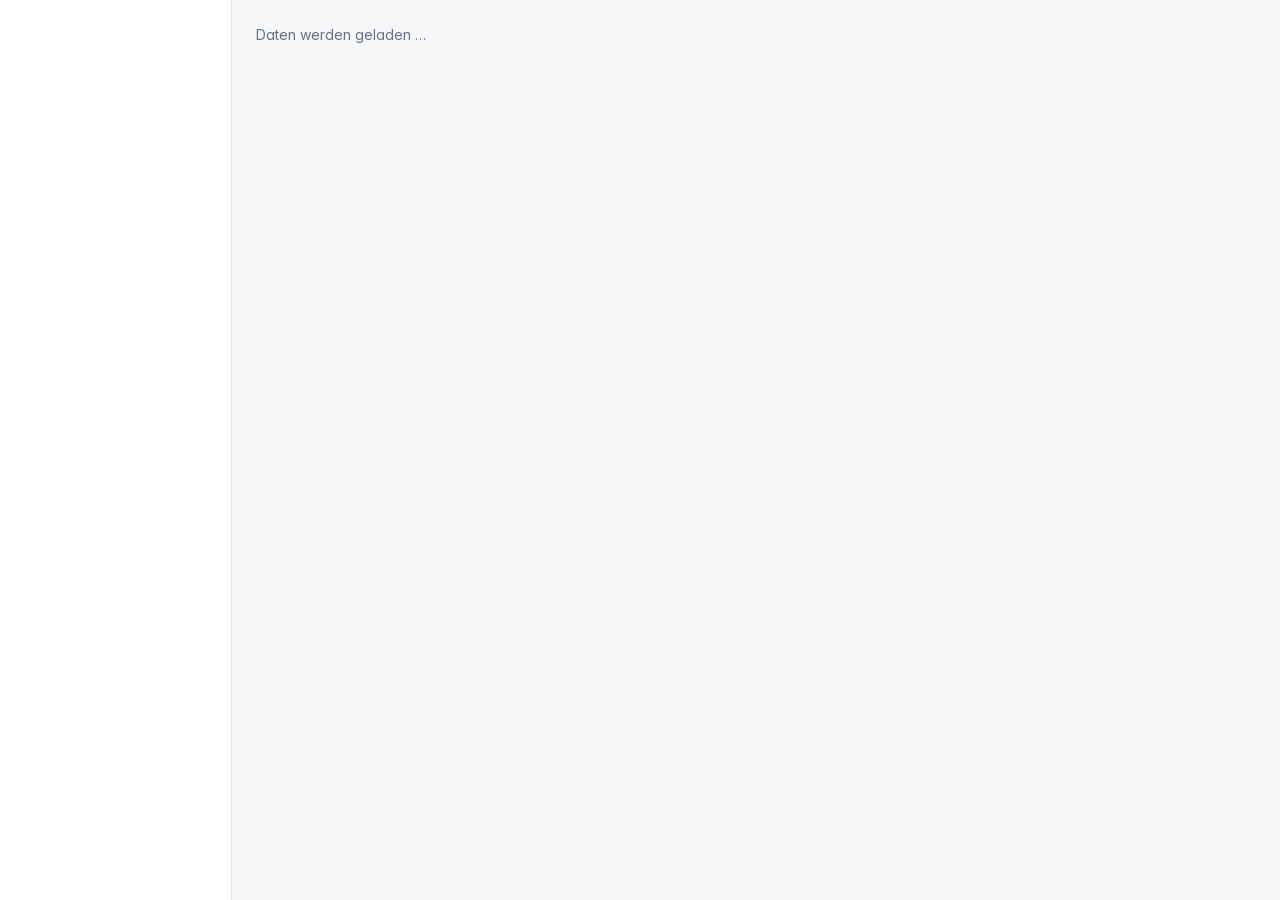
<file: index.html>
<!doctype html>
<html lang="de">
<head>
  <meta charset="utf-8">
  <meta name="viewport" content="width=device-width, initial-scale=1">
  <title>Devoreo IDEE Prototyp</title>
  <meta http-equiv="refresh" content="0; url=app/">
</head>
<body>
  <p><a href="app/">Zur Demo</a></p>
</body>
</html>
</file>
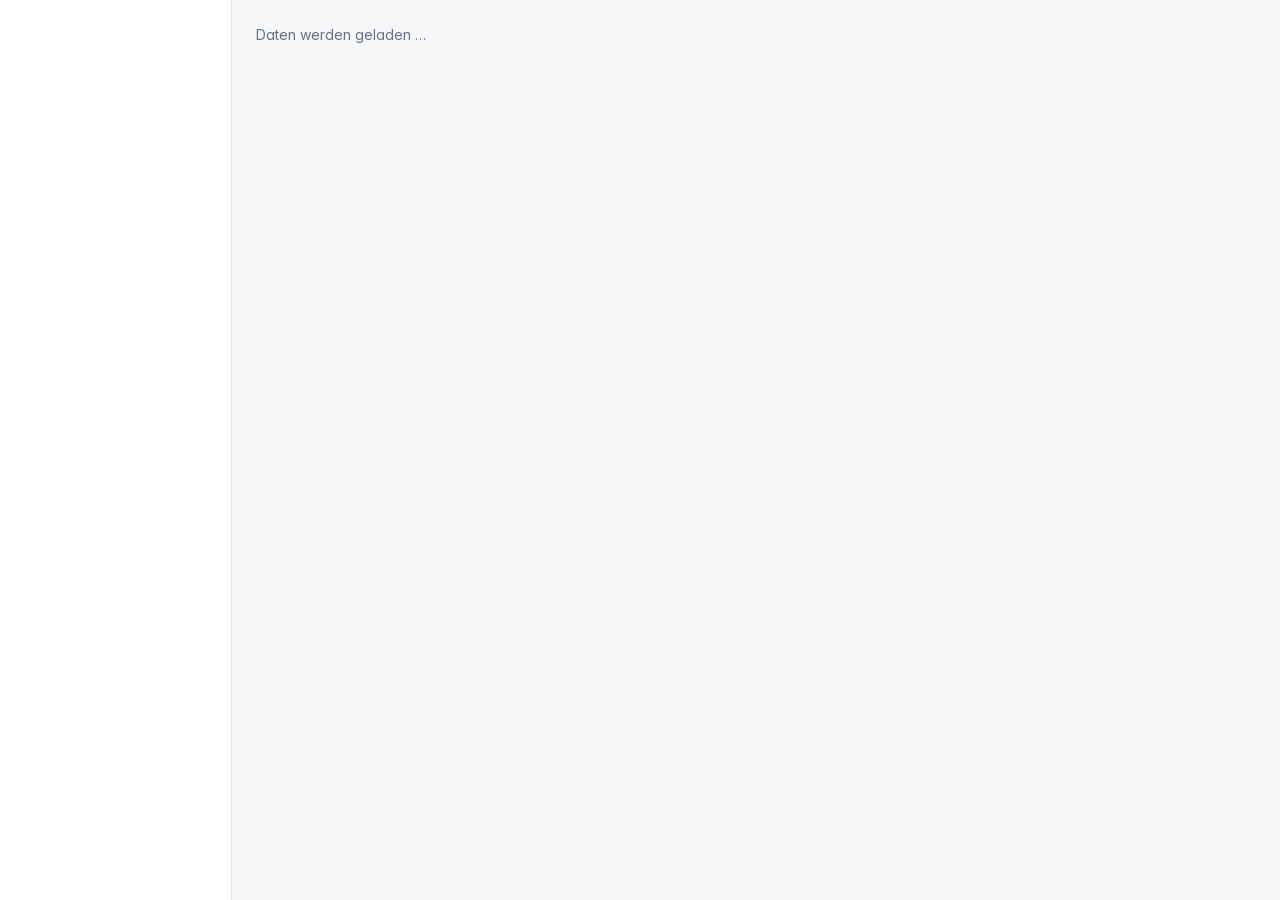
<file: app/index.html>
<!doctype html>
<html lang="de">
  <head>
    <meta charset="utf-8" />
    <meta name="viewport" content="width=device-width, initial-scale=1" />
    <title>Devoreo IDEE · Innovation Discovery Engine (Demo)</title>
    <link rel="icon" href="favicon.svg" type="image/svg+xml" />
    <link rel="preload" href="fonts/InterVariable.woff2" as="font" type="font/woff2" crossorigin />
    <!-- Complete design system. The old look is still in styles.css. -->
    <link rel="stylesheet" href="theme.css" />
    <script src="vendor/pdf.min.js"></script>
  </head>
  <body>
    <div id="header"></div>
    <div class="layout">
      <aside id="nav"></aside>
      <main id="main-wrap">
        <div id="flash"></div>
        <div id="main"><p class="muted">Daten werden geladen …</p></div>
      </main>
      <aside id="viewer" class="viewer" aria-label="Quelldokument"></aside>
    </div>
    <script type="module" src="js/main.js"></script>
  </body>
</html>
</file>
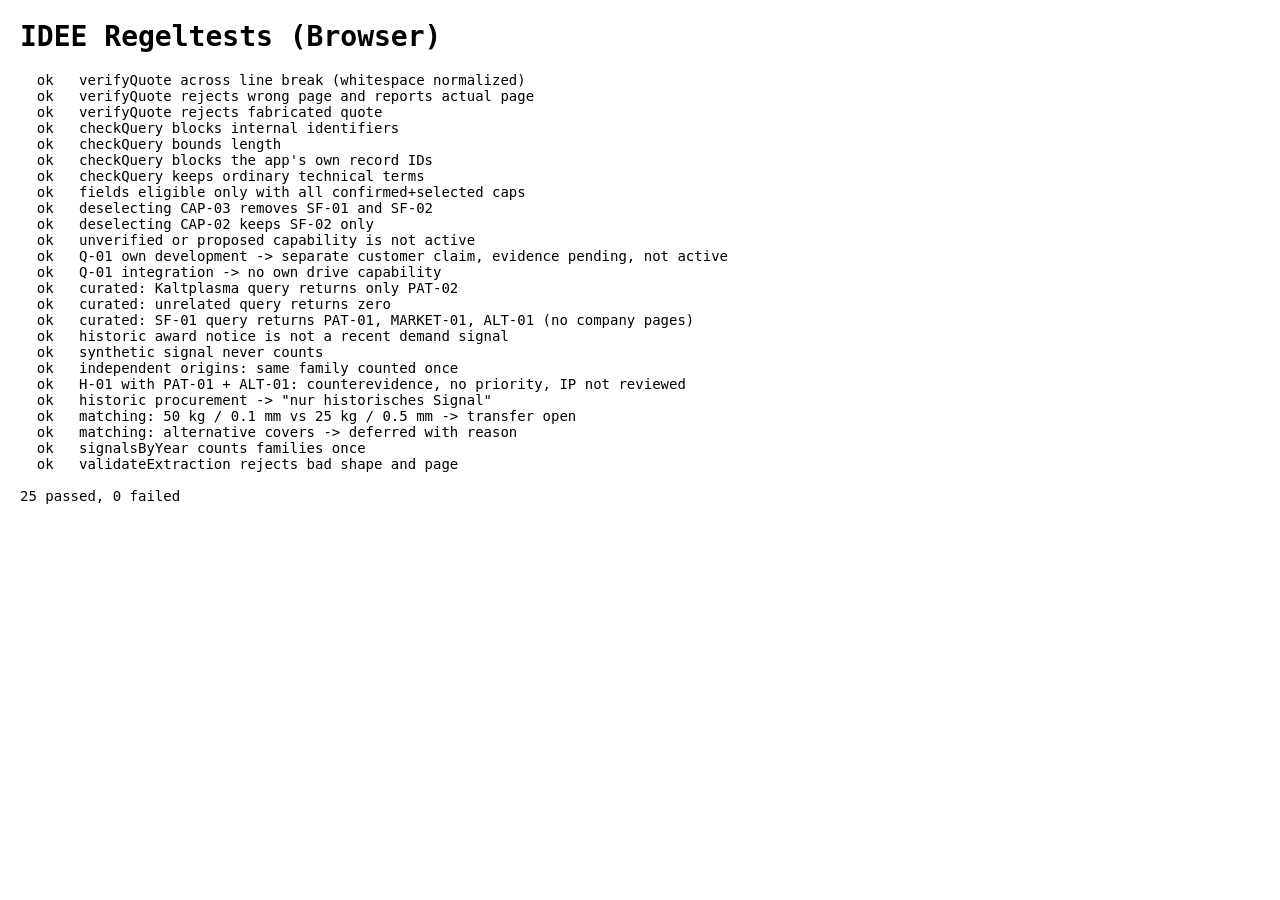
<file: app/tests.html>
<!doctype html>
<html lang="de"><head><meta charset="utf-8"><title>IDEE Regeltests</title>
<style>body{font:14px ui-monospace,Menlo,monospace;margin:20px}pre{white-space:pre-wrap}</style></head>
<body><h1>IDEE Regeltests (Browser)</h1><pre id="out">läuft …</pre>
<script type="module">
  const lines = []; const orig = console.log; console.log = (...a) => { lines.push(a.join(' ')); orig(...a); };
  const m = await import('../tests/rules.test.js').catch(e => ({ summary: { pass: 0, fail: 1, results: [['FAIL', e.message]] } }));
  document.getElementById('out').textContent = lines.join('\n') || JSON.stringify(m.summary, null, 2);
  document.title = m.summary.fail ? 'FAIL' : 'PASS';
</script></body></html>
</file>
<file: app/theme.css>
/* =====================================================================
   DEVOREO / IDEE – design system (complete stylesheet, no other CSS needed)
   To re-brand: change the values in the first block only.
   To go back to the old look: link styles.css in index.html instead.
   ===================================================================== */

:root {
  /* ---- BRAND (swap these with the official Devoreo values) ---- */
  --dv-brand: #0f766e;        /* primary accent: buttons, links, active states */
  --dv-brand-dark: #0b5953;   /* hover / pressed, link text */
  --dv-brand-tint: #eaf5f3;   /* soft background for selected items */
  --dv-brand-line: #b9dcd7;   /* border of selected items */
  --dv-ink: #101828;          /* main text and logo block */
  --dv-font: "Inter", "Segoe UI", system-ui, -apple-system, "Helvetica Neue", Arial, sans-serif;
  --dv-mono: ui-monospace, "SF Mono", SFMono-Regular, Menlo, Consolas, monospace;
}

/* ---- Everything below derives from the brand block ---- */
:root {
  color-scheme: light;

  /* Neutrals */
  --bg: #f6f7f9;
  --surface: #ffffff;
  --surface-2: #f9fafb;
  --line: #e4e7ec;
  --line-soft: #eef0f3;
  --text: var(--dv-ink);
  --text-2: #475467;
  --text-3: #667085;
  --text-4: #98a2b3;

  /* Status – one muted tone each */
  --ok: #1a7f45;    --ok-bg: #ecf6f0;   --ok-line: #bfe1cc;
  --warn: #946016;  --warn-bg: #fcf6e8; --warn-line: #ecd9a8;
  --bad: #b3362b;   --bad-bg: #fcf0ee;  --bad-line: #f1c8c2;
  --info-bg: #f2f4f7;

  /* Provenance dots (same everywhere: app, viewer, report) */
  --p-syn: #7a68d4;   /* Fiktiv */
  --p-cur: #c18a1b;   /* Vorbereitet */
  --p-live: #16a34a;  /* Live */
  --p-man: #2f7fc4;   /* Manuell */
  --p-claim: #d9772b; /* Kundenaussage */

  /* Shape and depth */
  --r-lg: 12px;
  --r: 8px;
  --r-sm: 6px;
  --shadow: 0 1px 2px rgba(16, 24, 40, .04);
  --shadow-pop: 0 12px 32px rgba(16, 24, 40, .14);
  --ring: 0 0 0 3px color-mix(in srgb, var(--dv-brand) 24%, transparent);

  /* Spacing scale: 4 · 8 · 12 · 16 · 24 · 32 */
  --s1: 4px; --s2: 8px; --s3: 12px; --s4: 16px; --s5: 24px; --s6: 32px;

  --nav-w: 232px;
  --header-h: 60px;
}

/* ---------- Font (self-hosted, no CDN) ---------- */
@font-face {
  font-family: "Inter";
  src: url("fonts/InterVariable.woff2") format("woff2");
  font-weight: 100 900;
  font-style: normal;
  font-display: swap;
}
@font-face {
  font-family: "Inter";
  src: url("fonts/InterVariable-Italic.woff2") format("woff2");
  font-weight: 100 900;
  font-style: italic;
  font-display: swap;
}

/* ---------- Base ---------- */
*, *::before, *::after { box-sizing: border-box; }
html, body { margin: 0; height: 100%; }
body {
  display: flex; flex-direction: column;
  font: 14px/1.5 var(--dv-font);
  font-feature-settings: "cv11", "ss01";
  color: var(--text);
  background: var(--bg);
  -webkit-font-smoothing: antialiased;
  -moz-osx-font-smoothing: grayscale;
  text-rendering: optimizeLegibility;
}
h2, h3, h4, p { margin: 0; }
h2 { font-size: 22px; font-weight: 650; letter-spacing: -.015em; line-height: 1.25; }
h3 { font-size: 15px; font-weight: 600; letter-spacing: -.005em; }
h4 { margin: var(--s4) 0 var(--s2); font-size: 11.5px; font-weight: 600; color: var(--text-3); text-transform: uppercase; letter-spacing: .06em; }
p + p { margin-top: var(--s2); }
b, strong { font-weight: 600; }
a { color: var(--dv-brand-dark); text-decoration: underline; text-decoration-thickness: 1px; text-underline-offset: 3px; overflow-wrap: anywhere; }
a:hover { color: var(--dv-brand); }
code {
  font: 500 11.5px/1.4 var(--dv-mono);
  color: var(--text-3);
  background: var(--line-soft);
  padding: 1px 5px; border-radius: 4px;
  white-space: nowrap;
}
hr { border: 0; border-top: 1px solid var(--line-soft); margin: var(--s4) 0; }
input[type="checkbox"], input[type="radio"] { accent-color: var(--dv-brand); width: 15px; height: 15px; margin: 0; flex: none; }
:focus-visible { outline: none; box-shadow: var(--ring); border-radius: var(--r-sm); }
::selection { background: color-mix(in srgb, var(--dv-brand) 18%, transparent); }

.muted { color: var(--text-3); }
.small { font-size: 12.5px; }
.bad { color: var(--bad); }
ul.bad li { color: var(--bad); }
.empty { color: var(--text-3); padding: var(--s3) 0; }
.fatal { margin: var(--s5); padding: var(--s5); background: var(--bad-bg); border: 1px solid var(--bad-line); border-radius: var(--r-lg); color: var(--bad); }

/* ---------- Demo notice ---------- */
.demo-strip {
  flex: none;
  padding: 5px var(--s5);
  font-size: 12px; font-weight: 500; text-align: center;
  color: var(--warn); background: var(--warn-bg);
  border-bottom: 1px solid var(--warn-line);
}

/* ---------- Header ---------- */
#header { flex: none; }
.topbar {
  display: flex; align-items: center; gap: var(--s5);
  min-height: var(--header-h);
  padding: 0 var(--s5);
  background: var(--surface);
  border-bottom: 1px solid var(--line);
}
.brand { display: flex; align-items: center; gap: 10px; flex: none; }
.brand .logo {
  width: 32px; height: 32px; border-radius: 8px;
  display: grid; place-items: center;
  background: var(--dv-ink); color: #fff;
  font-weight: 700; font-size: 15px;
}
.brand strong { display: block; font-size: 15px; font-weight: 650; letter-spacing: -.01em; line-height: 1.2; }
.brand small { display: block; font-size: 11.5px; color: var(--text-3); line-height: 1.3; }
.ctx { display: flex; gap: var(--s5); padding-left: var(--s5); border-left: 1px solid var(--line); }
.ctx-item small { display: block; font-size: 11px; color: var(--text-3); line-height: 1.3; }
.ctx-item strong { font-size: 13px; font-weight: 600; }
.ctx-item .muted { font-weight: 400; }
.pchips { display: flex; gap: 6px; margin-left: auto; flex-wrap: wrap; }
.pchip {
  display: inline-flex; align-items: center; gap: 6px;
  padding: 3px 10px; border-radius: 999px;
  font-size: 12px; color: var(--text-2);
  background: var(--surface-2); border: 1px solid var(--line);
  white-space: nowrap;
}
.pchip b { font-weight: 600; color: var(--text); }
.pchip::before { content: ""; width: 7px; height: 7px; border-radius: 50%; background: var(--text-4); }
.pchip.ok::before { background: var(--p-live); }
.pchip.warn::before { background: var(--p-cur); }
.pchip.bad::before { background: var(--bad); }
.tools { display: flex; align-items: center; gap: var(--s2); flex: none; }
.confirm-reset { display: inline-flex; align-items: center; gap: var(--s2); font-size: 13px; }
.langsw { display: inline-flex; border: 1px solid var(--line); border-radius: var(--r-sm); background: var(--surface); padding: 2px; }
.langsw button { font: inherit; font-size: 12px; font-weight: 600; letter-spacing: .02em; color: var(--text-3); background: none; border: 0;
  border-radius: 4px; padding: 3px 9px; min-height: 24px; cursor: pointer; }
.langsw button:hover { color: var(--text); }
.langsw button.on { background: var(--dv-brand-tint); color: var(--dv-brand-dark); }
.langsw button:focus-visible { outline: none; box-shadow: var(--ring); }

/* ---------- Layout ---------- */
.layout {
  flex: 1; min-height: 0;
  display: grid;
  grid-template-columns: var(--nav-w) minmax(0, 1fr) 0;
}
body.viewer-open .layout { grid-template-columns: var(--nav-w) minmax(0, 1fr) clamp(400px, 38vw, 640px); }
#main-wrap { overflow: auto; min-width: 0; padding: var(--s6) var(--s6) 80px; scroll-padding-top: var(--s5); }
#main, #flash { max-width: 1120px; margin: 0 auto; }

/* ---------- Navigation (stepper) ---------- */
#nav {
  overflow: auto;
  padding: var(--s5) var(--s3);
  background: var(--surface);
  border-right: 1px solid var(--line);
}
.nav-progress {
  display: grid; grid-template-columns: 1fr auto; gap: 6px var(--s2);
  margin: 0 var(--s2) var(--s4);
  font-size: 12px; color: var(--text-3);
}
.nav-progress b { color: var(--text); font-weight: 600; }
.nav-progress .track { grid-column: 1 / -1; height: 4px; border-radius: 4px; background: var(--line-soft); overflow: hidden; }
.nav-progress .track i { display: block; height: 100%; background: var(--dv-brand); border-radius: 4px; transition: width .3s ease; }
.nav-title { margin: var(--s5) var(--s2) var(--s2); font-size: 11px; font-weight: 600; letter-spacing: .06em; text-transform: uppercase; color: var(--text-4); }
.nav-group { display: grid; gap: 2px; }
.nav-item {
  display: flex; align-items: center; gap: var(--s3);
  width: 100%; padding: 8px 10px;
  border: 0; border-radius: var(--r);
  background: none; font: inherit; text-align: left;
  color: var(--text-2); cursor: pointer;
  transition: background .12s, color .12s;
}
.nav-item:hover { background: var(--bg); color: var(--text); }
.nav-item .num {
  flex: none; width: 22px; height: 22px; border-radius: 50%;
  display: grid; place-items: center;
  font-size: 11.5px; font-weight: 600;
  color: var(--text-3); background: var(--surface); border: 1px solid var(--line);
}
.nav-item.done .num { color: var(--dv-brand-dark); background: var(--dv-brand-tint); border-color: var(--dv-brand-line); }
.nav-item.active { background: var(--dv-brand-tint); color: var(--dv-brand-dark); font-weight: 600; }
.nav-item.active .num { color: #fff; background: var(--dv-brand); border-color: var(--dv-brand); }
.nav-label { flex: 1; min-width: 0; }
.dot { flex: none; width: 7px; height: 7px; border-radius: 50%; background: transparent; }
.dot.work { background: var(--p-cur); }
.dot.gap { background: var(--bad); }
.dot.done, .dot.todo, .dot.info { background: transparent; }
.pv {
  display: inline-block; vertical-align: middle;
  margin-left: 6px; padding: 1px 8px; border-radius: 999px;
  font-size: 11px; font-weight: 500; font-style: normal; letter-spacing: 0;
  color: var(--text-3); background: var(--line-soft);
}

/* ---------- Page head ---------- */
.page-head { display: flex; align-items: flex-end; justify-content: space-between; gap: var(--s4); margin-bottom: var(--s5); }
.eyebrow { display: block; margin-bottom: 6px; font-size: 12px; font-weight: 600; letter-spacing: .04em; color: var(--dv-brand); }
.lead { margin-top: 6px; max-width: 72ch; font-size: 14.5px; color: var(--text-2); }

/* ---------- Cards ---------- */
.card, .hyp {
  min-width: 0;
  margin-bottom: var(--s4);
  padding: var(--s5);
  background: var(--surface);
  border: 1px solid var(--line);
  border-radius: var(--r-lg);
  box-shadow: var(--shadow);
}
.card > header, .card > details > summary + header { display: flex; justify-content: space-between; align-items: center; flex-wrap: wrap; gap: var(--s2) var(--s3); margin-bottom: var(--s4); }
.card.sep { background: var(--surface-2); border-style: dashed; box-shadow: none; }
.grid2 { display: grid; grid-template-columns: repeat(auto-fit, minmax(340px, 1fr)); gap: var(--s4); margin-bottom: var(--s4); }
.grid2 > .card { margin-bottom: 0; }
.grid2.tight { gap: var(--s5); margin: 0; }

details > summary { cursor: pointer; list-style: none; display: flex; align-items: center; gap: var(--s2); color: var(--text); }
details > summary::-webkit-details-marker { display: none; }
details > summary::before {
  content: ""; flex: none; width: 6px; height: 6px;
  border-right: 1.5px solid var(--text-3); border-bottom: 1.5px solid var(--text-3);
  transform: rotate(-45deg); transition: transform .15s; margin: 0 4px 0 2px;
}
details[open] > summary::before { transform: rotate(45deg); }
details[open] > summary { margin-bottom: var(--s3); }
details > summary.small { color: var(--text-2); }
.card > details > summary b { font-weight: 600; }

/* ---------- Buttons ---------- */
.btn {
  display: inline-flex; align-items: center; justify-content: center; gap: 6px;
  padding: 8px 16px; min-height: 36px;
  font: inherit; font-size: 13.5px; font-weight: 550; line-height: 1.2;
  border: 1px solid transparent; border-radius: var(--r);
  cursor: pointer; white-space: nowrap;
  transition: background .12s, border-color .12s, color .12s, box-shadow .12s;
}
.btn.sm { padding: 5px 12px; min-height: 30px; font-size: 12.5px; }
.btn.primary { color: #fff; background: var(--dv-brand); box-shadow: 0 1px 2px rgba(16, 24, 40, .08); }
.btn.primary:hover { background: var(--dv-brand-dark); }
.btn.secondary { color: var(--dv-brand-dark); background: var(--surface); border-color: var(--dv-brand-line); }
.btn.secondary:hover { background: var(--dv-brand-tint); }
.btn.ghost { color: var(--text-2); background: var(--surface); border-color: var(--line); }
.btn.ghost:hover { color: var(--text); background: var(--bg); }
.btn.danger { color: #fff; background: var(--bad); }
.btn.danger:hover { background: color-mix(in srgb, var(--bad) 85%, #000); }
.btn:disabled, .btn:disabled:hover { color: var(--text-4); background: var(--line-soft); border-color: var(--line-soft); box-shadow: none; cursor: not-allowed; }
.link {
  padding: 0; border: 0; background: none;
  font: inherit; color: var(--dv-brand-dark); cursor: pointer;
  text-decoration: underline; text-decoration-thickness: 1px; text-underline-offset: 3px;
}
.link:hover { color: var(--dv-brand); }
button.link { text-align: left; }
.capsel .link, .meta .link { white-space: nowrap; }
.row { display: flex; flex-wrap: wrap; align-items: center; gap: var(--s2) var(--s3); margin-top: var(--s4); }
.row.end { justify-content: flex-end; }
.card > .row:first-child { margin-top: 0; }
.filebtn { cursor: pointer; }

/* ---------- Forms ---------- */
.lbl { display: block; margin: var(--s3) 0 0; font-size: 12.5px; font-weight: 500; color: var(--text-2); }
.inp {
  display: block; width: 100%; margin-top: 6px;
  padding: 8px 10px; min-height: 36px;
  font: inherit; font-size: 13.5px; color: var(--text);
  background: var(--surface);
  border: 1px solid #d0d5dd; border-radius: var(--r);
  transition: border-color .12s, box-shadow .12s;
}
.inp:hover { border-color: #b8bfca; }
.inp:focus { outline: none; border-color: var(--dv-brand); box-shadow: var(--ring); }
.inp:disabled { color: var(--text-2); background: var(--surface-2); border-color: var(--line); }
.inp::placeholder { color: var(--text-4); }
textarea.inp { resize: vertical; line-height: 1.5; }
select.inp { padding-right: 28px; }
.inp.narrow { display: inline-block; width: auto; min-width: 200px; margin: 0; }
.form-grid { display: grid; grid-template-columns: 1fr 1fr; gap: 0 var(--s3); }
.form-grid4 { display: grid; grid-template-columns: repeat(4, 1fr); gap: 0 var(--s3); }
.switch { display: flex; align-items: center; gap: var(--s2); margin: var(--s3) 0 0; font-size: 13px; color: var(--text-2); cursor: pointer; }
.radios { display: flex; flex-wrap: wrap; gap: var(--s2) var(--s4); margin-top: var(--s2); font-size: 13.5px; }
.radios label { display: inline-flex; align-items: center; gap: var(--s2); cursor: pointer; }
.question { padding: var(--s4) 0; border-bottom: 1px solid var(--line-soft); }
.question:first-of-type { padding-top: 0; }
.question:last-child { border-bottom: 0; padding-bottom: 0; }
.question > .btn { margin-top: var(--s3); }
.edit { margin-top: var(--s3); padding: var(--s4); background: var(--surface-2); border: 1px solid var(--line); border-radius: var(--r); }

/* ---------- Badges & provenance ---------- */
.badge {
  display: inline-flex; align-items: center;
  padding: 2px 10px; border-radius: 999px;
  font-size: 12px; font-weight: 550; line-height: 1.5; white-space: nowrap;
  color: var(--text-2); background: var(--line-soft);
}
.badge.ok { color: var(--ok); background: var(--ok-bg); }
.badge.warn { color: var(--warn); background: var(--warn-bg); }
.badge.bad { color: var(--bad); background: var(--bad-bg); }
.badge.neutral { color: var(--text-2); background: var(--line-soft); }

.prov {
  display: inline-flex; align-items: center; gap: 6px;
  padding: 1px 9px 1px 8px; border-radius: 999px;
  font-size: 11.5px; font-weight: 550; line-height: 1.6; white-space: nowrap;
  color: var(--text-2); background: var(--surface); border: 1px solid var(--line);
  vertical-align: middle;
}
.prov::before { content: ""; width: 6px; height: 6px; border-radius: 50%; background: var(--text-4); flex: none; }
.prov.syn::before { background: var(--p-syn); }
.prov.cur::before { background: var(--p-cur); }
.prov.live { color: var(--ok); border-color: var(--ok-line); background: var(--ok-bg); }
.prov.live::before { background: var(--p-live); }
.prov.man::before { background: var(--p-man); }
.prov.claim { color: #9a4d12; border-color: #f3d2b5; background: #fdf4ec; }
.prov.claim::before { background: var(--p-claim); }

/* ---------- Notices ---------- */
.flash {
  position: relative;
  margin-bottom: var(--s4); padding: 10px 40px 10px 14px;
  font-size: 13.5px; font-weight: 500;
  border-radius: var(--r); border: 1px solid;
}
.flash.ok { color: #175c34; background: var(--ok-bg); border-color: var(--ok-line); }
.flash.warn { color: #6f4a0f; background: var(--warn-bg); border-color: var(--warn-line); }
.flash.error { color: #8a2a21; background: var(--bad-bg); border-color: var(--bad-line); }
.flash.info { color: var(--text-2); background: var(--info-bg); border-color: var(--line); }
.flash .x {
  position: absolute; top: 50%; right: 8px; transform: translateY(-50%);
  width: 26px; height: 26px; border: 0; border-radius: var(--r-sm);
  background: none; color: inherit; font-size: 18px; line-height: 1; cursor: pointer; opacity: .6;
}
.flash .x:hover { opacity: 1; background: rgba(0, 0, 0, .05); }

.callout, .note, .banner, .verdict {
  margin: var(--s3) 0 0; padding: 10px 14px;
  font-size: 13px; line-height: 1.55; color: var(--text-2);
  background: var(--info-bg); border-radius: var(--r);
}
.callout.small, .note.small { font-size: 12.5px; }
.callout.warn, .note.warn, .verdict.open { color: #6f4a0f; background: var(--warn-bg); }
.callout.bad { color: #8a2a21; background: var(--bad-bg); }
.callout.info { color: var(--text-2); background: var(--info-bg); }
.verdict.plausible { color: #175c34; background: var(--ok-bg); }
.verdict b { display: block; margin-bottom: 2px; font-size: 14px; }
.banner { color: #6f4a0f; background: var(--warn-bg); font-weight: 550; }
.banner.big { margin: 0 0 var(--s4); padding: 12px 16px; font-size: 14.5px; }
.card > header + .callout, .card > .callout:first-child { margin-top: 0; }

/* ---------- Tables ---------- */
.tbl { width: 100%; border-collapse: collapse; font-size: 13px; }
.tbl th {
  padding: 8px 12px; text-align: left; white-space: nowrap;
  font-size: 11.5px; font-weight: 600; letter-spacing: .04em; text-transform: uppercase;
  color: var(--text-3); background: var(--surface-2);
  border-bottom: 1px solid var(--line);
}
.tbl th:first-child { border-top-left-radius: var(--r-sm); }
.tbl th:last-child { border-top-right-radius: var(--r-sm); }
.tbl td { padding: 10px 12px; vertical-align: top; border-bottom: 1px solid var(--line-soft); }
.tbl tr:last-child td { border-bottom: 0; }
.tbl.small td { font-size: 12.5px; }
.tbl.plan td { vertical-align: middle; }
.tbl.plan td:nth-child(2) { width: 55%; }
.tbl.plan .inp { margin: 0; }
.tbl.dims { margin-top: var(--s2); }
.tbl.dims td { padding: 8px 10px; vertical-align: middle; }
.tbl.dims td:first-child { width: 42%; font-weight: 500; color: var(--text); }
.card > .tbl, .card > details > .tbl { margin-top: var(--s3); }

.kv { display: grid; grid-template-columns: 160px minmax(0, 1fr); gap: var(--s2) var(--s4); margin: 0; }
.kv dt { font-size: 12.5px; color: var(--text-3); }
.kv dd { margin: 0; min-width: 0; }
.kv3 { display: grid; grid-template-columns: repeat(3, 1fr); gap: var(--s3); margin: var(--s3) 0; padding: var(--s3) 0; border-top: 1px solid var(--line-soft); border-bottom: 1px solid var(--line-soft); }
.kv3 dt { font-size: 11px; font-weight: 600; letter-spacing: .05em; text-transform: uppercase; color: var(--text-4); }
.kv3 dd { margin: 2px 0 0; font-size: 13px; }
.mini { margin: 0; padding-left: 18px; font-size: 13px; color: var(--text-2); }
.mini li + li { margin-top: 6px; }
.hist { margin: 0; padding-left: 20px; font-size: 12.5px; color: var(--text-2); }
.hist li { padding: 3px 0; }

/* ---------- Step 1: sources ---------- */
.src { display: grid; gap: 4px; margin-bottom: var(--s3); padding: var(--s3) var(--s4); border: 1px solid var(--line); border-radius: var(--r); }
.src span { font-size: 13px; color: var(--text-2); }
.card > header + .small.muted { margin: calc(-1 * var(--s2)) 0 var(--s3); }

/* ---------- Step 2: documents & capabilities ---------- */
.docpick { display: grid; grid-template-columns: repeat(auto-fit, minmax(230px, 1fr)); gap: var(--s3); margin-bottom: var(--s4); }
.docopt {
  display: flex; flex-direction: column; justify-content: space-between; gap: var(--s3);
  padding: var(--s4); font-size: 13px;
  border: 1px solid var(--line); border-radius: var(--r);
  background: var(--surface);
}
.docopt.done { background: var(--dv-brand-tint); border-color: var(--dv-brand-line); }
.docopt.upload { border-style: dashed; background: var(--surface-2); }
.docopt .btn { align-self: flex-start; }

.caps { display: grid; grid-template-columns: repeat(auto-fill, minmax(340px, 1fr)); gap: var(--s4); }
.cap {
  display: flex; flex-direction: column;
  padding: var(--s4);
  background: var(--surface);
  border: 1px solid var(--line); border-left: 3px solid var(--text-4); border-radius: var(--r);
}
.cap.confirmed, .cap.corrected { border-left-color: var(--dv-brand); }
.cap.open { border-left-color: var(--p-cur); }
.cap > header, .hyp > header, .res > header, .field > header {
  display: flex; justify-content: space-between; align-items: flex-start; flex-wrap: wrap; gap: var(--s2);
}
.cap > header > div:last-child, .hyp > header > div:last-child { display: flex; gap: 6px; flex-wrap: wrap; }
.cap > header strong { font-size: 14px; }
.cap > .row { margin-top: auto; padding-top: var(--s3); }
blockquote {
  margin: var(--s3) 0 var(--s2); padding: 10px 14px;
  font-size: 13.5px; line-height: 1.55; color: var(--text);
  background: var(--surface-2);
  border-left: 3px solid var(--dv-brand-line); border-radius: 0 var(--r-sm) var(--r-sm) 0;
}
.meta { display: flex; flex-wrap: wrap; align-items: center; gap: var(--s2); font-size: 12.5px; }
details.txt { margin-top: var(--s3); }
details.txt pre { max-height: 240px; overflow: auto; margin: var(--s2) 0; padding: var(--s3); font: 12px/1.5 var(--dv-mono); white-space: pre-wrap; background: var(--surface-2); border-radius: var(--r-sm); }

/* ---------- Step 3: chain & fields ---------- */
.chain4 { display: grid; grid-template-columns: repeat(4, minmax(0, 1fr)); gap: var(--s4); }
.lvl {
  position: relative;
  display: flex; flex-direction: column; gap: var(--s2);
  padding: var(--s4);
  background: var(--surface-2); border: 1px solid var(--line); border-radius: var(--r);
  font-size: 13px;
}
.lvl + .lvl::before {
  content: ""; position: absolute; left: -12px; top: 22px;
  width: 8px; height: 8px;
  border-top: 1.5px solid var(--text-4); border-right: 1.5px solid var(--text-4);
  transform: rotate(45deg);
}
.lvl small { font-size: 11px; font-weight: 600; letter-spacing: .05em; text-transform: uppercase; color: var(--text-3); }
.lvl > span { color: var(--text-2); }
.chip {
  display: inline-block; max-width: 100%;
  padding: 3px 8px; border-radius: var(--r-sm);
  font-size: 12px; text-align: left; text-decoration: none;
  color: var(--text-2); background: var(--surface); border: 1px solid var(--line);
}
button.chip { cursor: pointer; }
button.chip:hover { border-color: var(--dv-brand-line); color: var(--dv-brand-dark); }
.chip.ok { color: var(--ok); background: var(--ok-bg); border-color: var(--ok-line); }
.chip.gap { color: var(--bad); background: var(--bad-bg); border-color: var(--bad-line); }
.capsel { display: flex; align-items: center; gap: var(--s2); padding: 5px 8px; border-radius: var(--r-sm); cursor: pointer; }
.capsel.on { background: var(--dv-brand-tint); }

.fields { display: grid; grid-template-columns: repeat(auto-fill, minmax(320px, 1fr)); gap: var(--s4); }
.field {
  display: flex; flex-direction: column; gap: var(--s2);
  padding: var(--s4);
  background: var(--surface); border: 1px solid var(--line); border-radius: var(--r);
  transition: border-color .12s, box-shadow .12s;
}
.field > .btn, .field > .small.bad { margin-top: auto; align-self: flex-start; }
.field > .btn { margin-top: var(--s2); }
.field.on { border-color: var(--dv-brand); box-shadow: 0 0 0 1px var(--dv-brand); }
.field.inactive { background: var(--surface-2); }
.field.inactive > header, .field.inactive > .small:not(.bad) { opacity: .55; }
.field .note { margin-top: var(--s1); }

/* ---------- Step 5: research ---------- */
.tabs { display: flex; flex-wrap: wrap; align-items: center; gap: 2px; margin: calc(-1 * var(--s2)) 0 var(--s2); border-bottom: 1px solid var(--line); }
.tab {
  display: inline-flex; align-items: center; gap: var(--s2);
  padding: 12px 14px; margin-bottom: -1px;
  font: inherit; font-weight: 500; color: var(--text-2);
  background: none; border: 0; border-bottom: 2px solid transparent;
  cursor: pointer;
}
.tab:hover { color: var(--text); }
.tab.on { color: var(--dv-brand-dark); border-bottom-color: var(--dv-brand); font-weight: 600; }
.tab .cnt { min-width: 22px; padding: 0 7px; border-radius: 999px; font-size: 11.5px; font-weight: 600; text-align: center; color: var(--text-3); background: var(--line-soft); }
.tab.on .cnt { color: var(--dv-brand-dark); background: var(--dv-brand-tint); }
.tabs .inp.narrow { margin: 6px 0 6px auto; min-height: 32px; padding: 5px 10px; }
.res { padding: var(--s4) 0; border-bottom: 1px solid var(--line-soft); }
.res:last-child { border-bottom: 0; }
.res > header > div:first-child { display: flex; flex-wrap: wrap; align-items: center; gap: 6px var(--s2); min-width: 0; }
.res > header strong { font-size: 14px; }
.res > .small { margin-top: 6px; color: var(--text-2); }
.res .row { margin-top: var(--s3); }
.res .row .inp.narrow { min-height: 30px; padding: 4px 8px; font-size: 12.5px; }
.pcard {
  margin: var(--s3) 0 0; padding: var(--s4);
  background: var(--surface-2); border: 1px solid var(--line); border-radius: var(--r);
}
.pcard h4 { margin: 0 0 var(--s3); font-size: 13.5px; font-weight: 600; letter-spacing: 0; text-transform: none; color: var(--text); }
.pcard .kv { font-size: 13px; }
.pcard p { font-size: 13px; }
.pcard .tbl { margin-top: var(--s3); background: var(--surface); border-radius: var(--r-sm); }
.bars { display: flex; align-items: flex-end; gap: var(--s2); height: 150px; padding: var(--s2) 0 36px; overflow-x: auto; border-bottom: 1px solid var(--line-soft); }
.bar { position: relative; flex: none; display: flex; flex-direction: column; justify-content: flex-end; align-items: center; width: 40px; height: 100%; font-size: 11px; }
.bar span { width: 22px; min-height: 3px; background: var(--dv-brand); opacity: .7; border-radius: 3px 3px 0 0; }
.bar small { position: absolute; bottom: -18px; color: var(--text-3); }
.bar b { position: absolute; bottom: -34px; font-weight: 600; color: var(--text-2); }
.bars + .small { margin-top: var(--s3); }

/* ---------- Step 6: hypotheses ---------- */
.hyp { border-left: 3px solid var(--text-4); }
.hyp.novelty_rejected, .hyp.rejected { border-left-color: var(--bad); }
.hyp.deferred { border-left-color: var(--p-cur); }
.hyp.hypothesis { border-left-color: var(--dv-brand); }
.hyp > header { margin-bottom: var(--s4); }
.hyp > .callout { margin: 0 0 var(--s5); }
.hyp .lbl + .btn, .hyp p + .btn { margin-top: var(--s3); }
.hyp .grid2.tight > div > h4:first-child { margin-top: 0; }
/* Assessment: question | status + note stacked, so notes get the full width */
.tbl.dims tr { display: grid; grid-template-columns: minmax(120px, 36%) minmax(0, 1fr); border-bottom: 1px solid var(--line-soft); }
.tbl.dims tr:last-child { border-bottom: 0; }
.tbl.dims td { border: 0; padding: 8px 10px 2px; }
.tbl.dims td:first-child { width: auto; grid-row: span 2; padding-bottom: 8px; }
.tbl.dims td:nth-child(3) { grid-column: 2; padding-top: 0; padding-bottom: 10px; color: var(--text-3); }
.tbl.dims td:nth-child(3):empty { display: none; }
.tbl.dims + .small { margin-top: var(--s3); }
.hyp > header strong { font-size: 15px; }
.hyp h4:first-child { margin-top: 0; }
.hyp > details { margin-top: var(--s4); padding-top: var(--s3); border-top: 1px solid var(--line-soft); }
.syncase { background: var(--surface); border-style: dashed; box-shadow: none; }

/* ---------- Step 8: report ---------- */
.report-frame { display: block; width: 100%; height: 72vh; border: 1px solid var(--line); border-radius: var(--r); background: #fff; }

/* ---------- Source PDF panel ---------- */
.viewer {
  display: flex; flex-direction: column; min-width: 0; overflow: hidden;
  background: var(--surface); border-left: 1px solid var(--line);
}
.viewer:empty { border: 0; }
.viewer header { display: flex; align-items: flex-start; justify-content: space-between; gap: var(--s3); padding: var(--s4) var(--s4) var(--s3); }
.viewer header small { display: block; font-size: 11px; font-weight: 600; letter-spacing: .05em; text-transform: uppercase; color: var(--text-3); }
.viewer header strong { display: block; margin-top: 2px; font-size: 13.5px; overflow-wrap: anywhere; }
.viewer header .btn { min-width: 30px; padding: 0 8px; font-size: 18px; line-height: 1; }
.viewer-nav { display: flex; align-items: center; gap: var(--s2); padding: 0 var(--s4) var(--s3); font-size: 13px; border-bottom: 1px solid var(--line); }
.viewer-nav .btn { min-width: 30px; padding: 0 8px; }
.viewer-nav #vp { min-width: 84px; text-align: center; font-variant-numeric: tabular-nums; color: var(--text-2); }
.viewer-nav a { margin-left: auto; font-size: 12.5px; }
.vquotes { display: grid; gap: 6px; padding: var(--s3) var(--s4); font-size: 12.5px; color: var(--text); background: var(--warn-bg); border-bottom: 1px solid var(--warn-line); }
.viewer-canvas { flex: 1; overflow: auto; padding: var(--s4); background: #e8ebef; }
.viewer-canvas canvas { display: block; max-width: 100%; height: auto !important; margin: 0 auto; background: #fff; border-radius: 2px; box-shadow: 0 1px 3px rgba(16, 24, 40, .12), 0 4px 12px rgba(16, 24, 40, .06); }
.viewer-loading { padding: var(--s5); color: var(--text-3); }
.viewer-missing { padding: var(--s4); font-size: 13px; color: #8a2a21; background: var(--bad-bg); border-radius: var(--r); }

/* =====================================================================
   Responsive
   ===================================================================== */

/* Laptop / projector at 1280: less chrome in the header */
@media (max-width: 1280px) {
  .ctx { display: none; }
  #main-wrap { padding: var(--s5) var(--s5) 64px; }
}

/* Below 1100 the PDF panel floats over the page instead of squeezing it */
@media (max-width: 1100px) {
  :root { --nav-w: 208px; }
  body.viewer-open .layout { grid-template-columns: var(--nav-w) minmax(0, 1fr) 0; }
  body.viewer-open .viewer {
    position: fixed; z-index: 30; top: 0; right: 0; bottom: 0;
    width: min(520px, 92vw);
    box-shadow: var(--shadow-pop);
  }
  .pchip { font-size: 11.5px; padding: 2px 8px; }
  .chain4 { grid-template-columns: 1fr 1fr; }
  .lvl:nth-child(3)::before { display: none; }
  .form-grid4 { grid-template-columns: 1fr 1fr; }
}

/* Tablet portrait: steps become a horizontal bar */
@media (max-width: 860px) {
  .layout, body.viewer-open .layout { grid-template-columns: minmax(0, 1fr); grid-template-rows: auto minmax(0, 1fr); }
  #nav {
    display: flex; gap: var(--s1); align-items: center;
    padding: var(--s2) var(--s3);
    overflow-x: auto; scrollbar-width: none;
    border-right: 0; border-bottom: 1px solid var(--line);
  }
  #nav::-webkit-scrollbar { display: none; }
  .nav-progress, .nav-title { display: none; }
  .nav-group { display: flex; gap: 2px; }
  .nav-item { width: auto; flex: none; padding: 6px 10px; white-space: nowrap; }
  .nav-item .dot { display: none; }
  .pchips { display: none; }
  .tools { margin-left: auto; }
}

/* Phone */
@media (max-width: 600px) {
  .demo-strip { padding: 4px var(--s4); font-size: 11.5px; }
  .topbar { gap: var(--s3); padding: 10px var(--s4); min-height: 0; }
  .brand small { display: none; }
  .confirm-reset { flex-wrap: wrap; justify-content: flex-end; }
  #main-wrap { padding: var(--s4) var(--s4) 48px; }
  .page-head { flex-direction: column; align-items: flex-start; gap: var(--s3); margin-bottom: var(--s4); }
  h2 { font-size: 20px; }
  .card, .hyp { padding: var(--s4); border-radius: var(--r); }
  .grid2, .caps, .fields, .chain4, .docpick { grid-template-columns: minmax(0, 1fr); }
  .form-grid, .form-grid4, .kv3 { grid-template-columns: minmax(0, 1fr); }
  .kv { grid-template-columns: minmax(0, 1fr); gap: 2px; }
  .kv dd { margin-bottom: var(--s2); }
  .lvl + .lvl::before { display: none; }
  .nav-label { display: none; }
  .nav-item.active .nav-label { display: inline; }
  /* Wide tables scroll inside their card, never the page */
  .tbl { display: block; overflow-x: auto; -webkit-overflow-scrolling: touch; }
  .tabs { flex-wrap: nowrap; overflow-x: auto; scrollbar-width: none; }
  .tabs .inp.narrow { min-width: 140px; }
  .tab { white-space: nowrap; padding: 10px; }
  .inp.narrow { min-width: 0; width: 100%; }
  .card > header .inp.narrow { width: 100%; }
  body.viewer-open .viewer { width: 100vw; }
  .btn { white-space: normal; text-align: center; }
  /* Search plan: one block per source instead of a sideways-scrolling table */
  .tbl.plan { display: block; overflow: visible; }
  .tbl.plan thead { display: none; }
  .tbl.plan tbody, .tbl.plan tr, .tbl.plan td { display: block; width: auto !important; }
  .tbl.plan tr { display: grid; grid-template-columns: 1fr auto; gap: var(--s2); padding: var(--s3) 0; border-bottom: 1px solid var(--line-soft); }
  .tbl.plan td { padding: 0; border: 0; }
  .tbl.plan td:nth-child(2) { grid-column: 1 / -1; grid-row: 2; }
  .tbl.plan td:nth-child(3) { grid-row: 3; }
  .tbl.plan td:nth-child(4) { grid-row: 3; justify-self: end; }
  .tbl.plan .switch { margin: 0; }
  .card > .row .btn.primary:only-child, .row > .btn { flex: 1 1 auto; }
}

@media (prefers-reduced-motion: reduce) {
  *, *::before, *::after { transition: none !important; }
}

/* Run provenance line under the run selector */
.runmode { margin: 0 0 var(--s3); gap: 6px; font-size: 13px; color: var(--text-2); }
</file>
